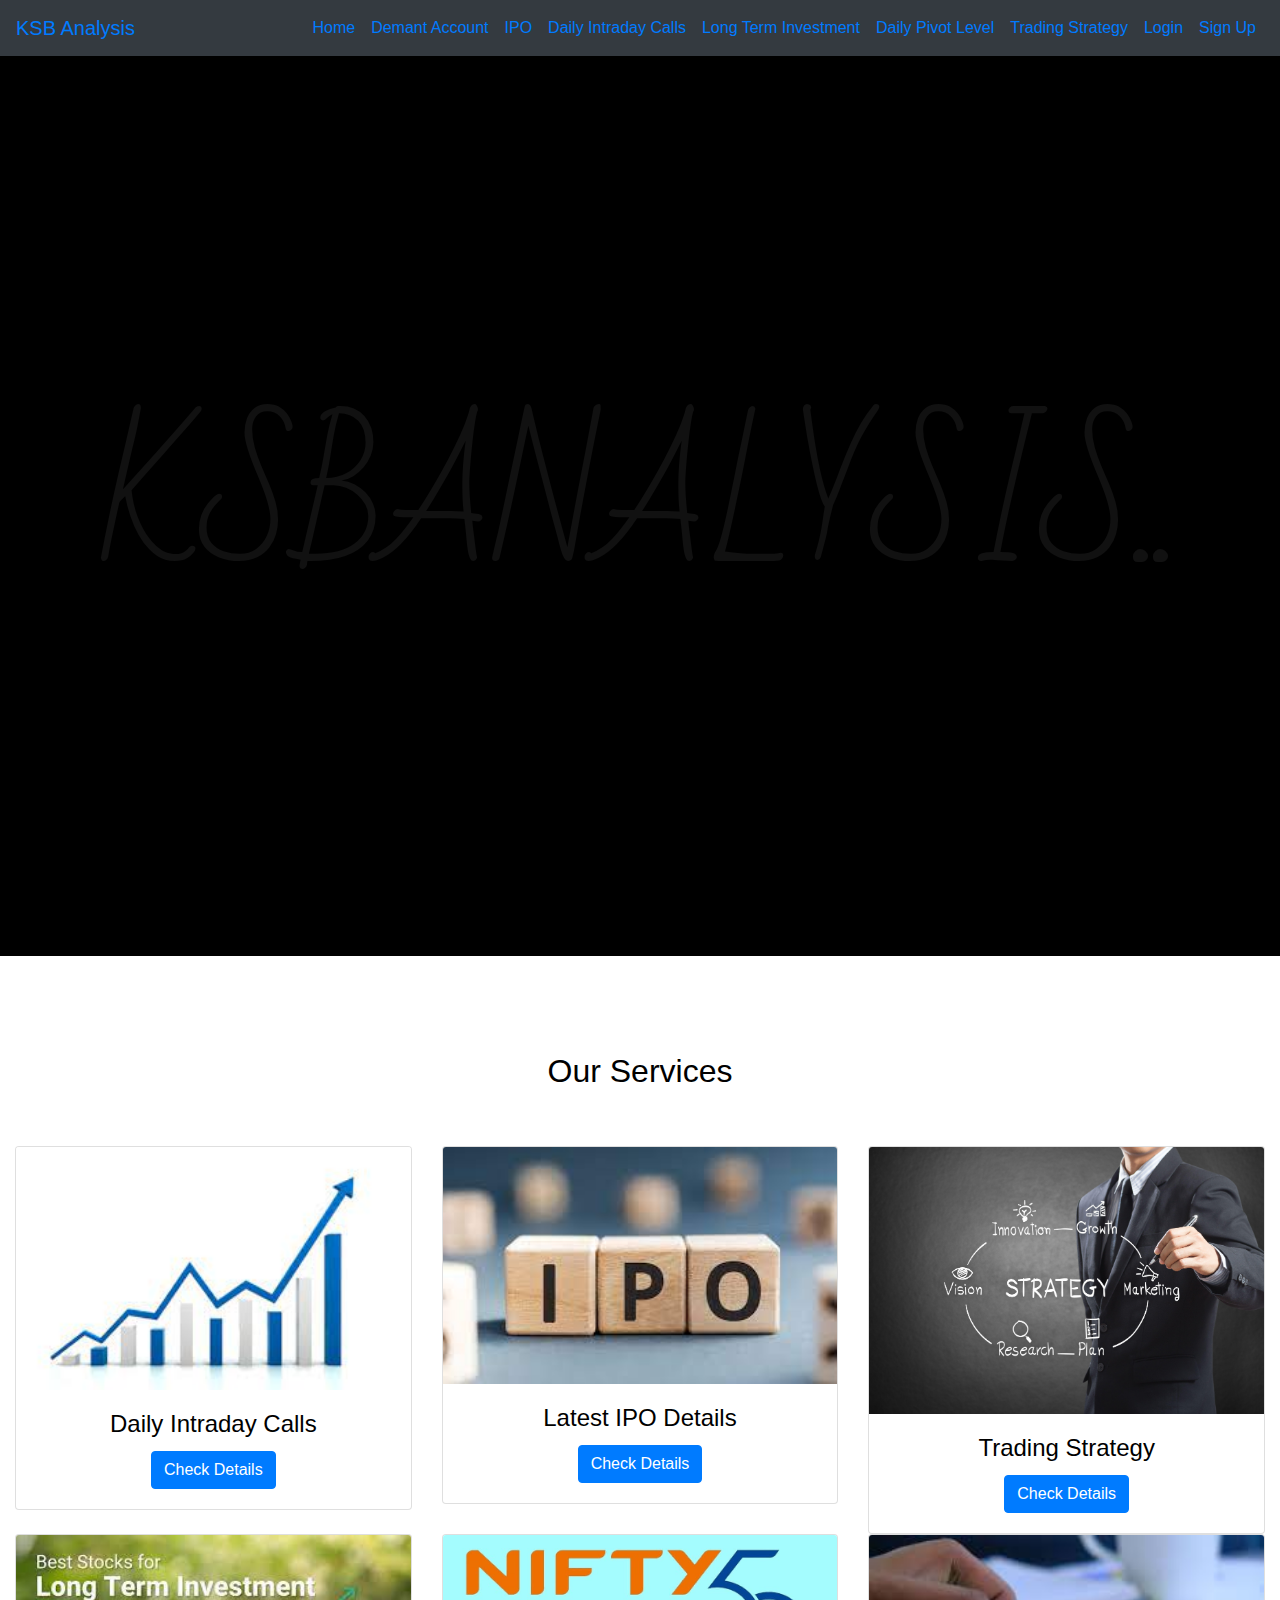
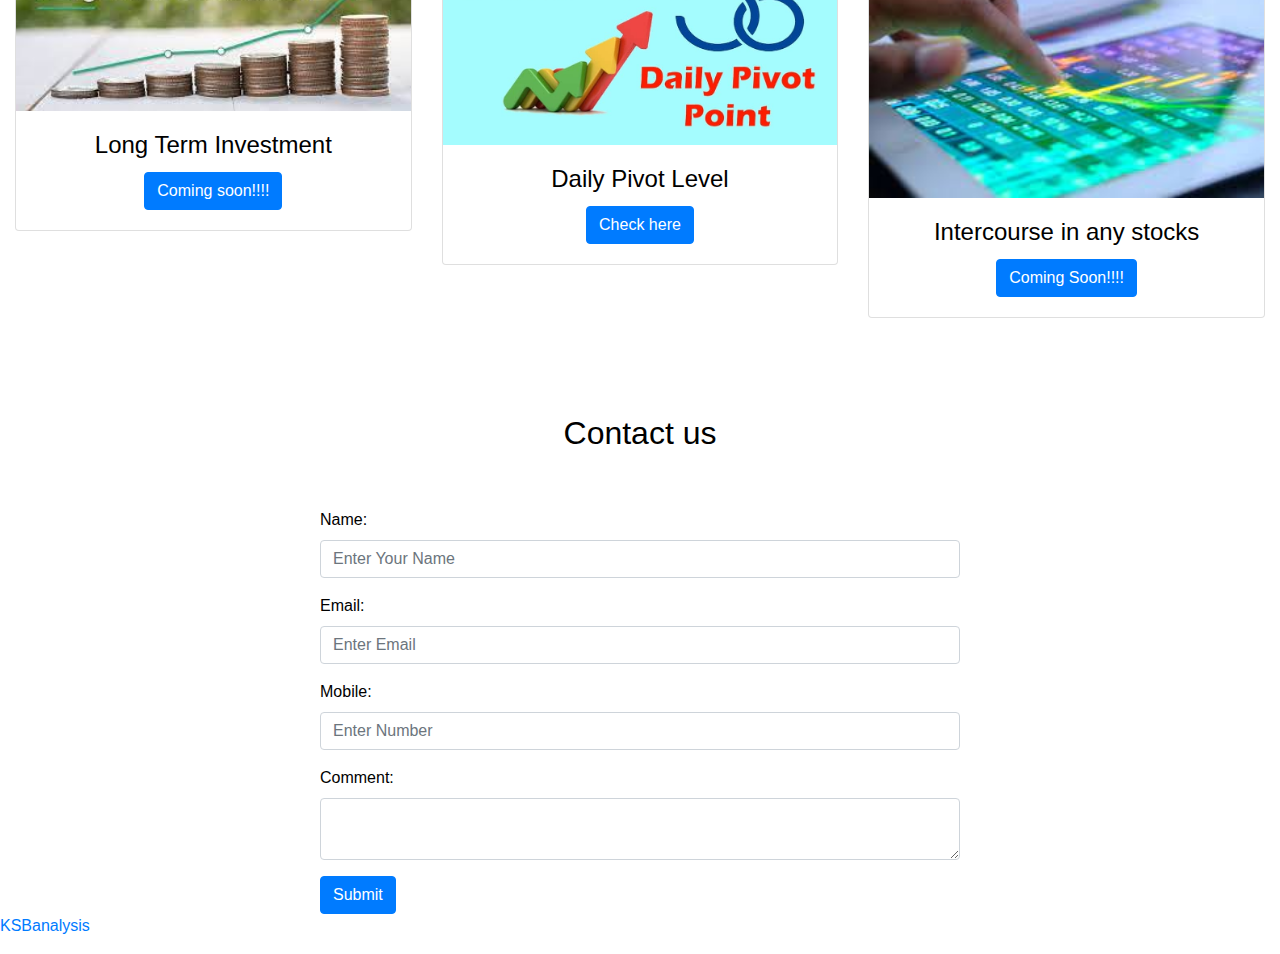
<file: index.html>
<!DOCTYPE html>
<!--
To change this license header, choose License Headers in Project Properties.
To change this template file, choose Tools | Templates
and open the template in the editor.
-->
<html>
    <head>
        <meta charset="UTF-8">
        <meta charset="utf-8">
  <meta name="viewport" content="width=device-width, initial-scale=1">
  <link rel="stylesheet" type="text/css"href="style.css">
  <link rel="stylesheet" href="test.css">
  <link rel="stylesheet" href="https://maxcdn.bootstrapcdn.com/bootstrap/4.5.2/css/bootstrap.min.css">
   <title></title>
   <style>
       .s1
       {
           margin-top: 0px;
           color: black;
               
       }
       .s2{
          margin-top: 10px;
           
       }
       .card-body{
           text-align: center;
           
       }
       .text-center{
           color: black;
       }
       
       
   </style>
    </head>
    <body>
      <div class="s">
       <nav class="navbar navbar-expand-lg navbar-blue bg-dark">
           <a class="navbar-brand"  href="index.php">KSB Analysis</a>
  <button class="navbar-toggler" type="button" data-toggle="collapse" data-target="#navbarSupportedContent" aria-controls="navbarSupportedContent" aria-expanded="false" aria-label="Toggle navigation">
    <span class="navbar-toggler-icon"></span>
  </button>
  <div class="collapse navbar-collapse" id="navbarSupportedContent">
    <ul class="navbar-nav ml-auto">
      <li class="nav-item active">
          <a class="nav-link" href="index.html">Home <span class="sr-only">(current)</span></a>
      </li>
      <li class="nav-item">
          <a class="nav-link" href="demat.html">Demant Account</a>
      </li>
      <li class="nav-item">
        
        
            <a class="nav-link" href="ipo.html">IPO</a>
      </li>
      <li class="nav-item">
      
          <a class="nav-link" href="intraday.html">Daily Intraday Calls</a>
          </li>
      <li class="nav-item">
          <a class="nav-link" href="#">Long Term Investment</a>
               </li>
      <li class="nav-item">
          <a class="nav-link" href="daily pivot level.html">Daily Pivot Level</a>
      </li>
      <li class="nav-item">
          <a class="nav-link" href="trading.html">Trading Strategy</a>
      </li>
       <li class="nav-item">
           <a class="nav-link" href="login.html">Login</a>
      </li>
       <li class="nav-item">
           <a class="nav-link" href=signup.html>Sign Up</a>
      </li>
    </ul>
   
  </div>
</nav>
        </div>


       




            
       
<div class="r" >
    <span>K</span>
    <span>S</span>
    <span>B</span>
    <span>A</span>
    <span>N</span>
    <span>A</span>
    <span>L</span>
    <span>Y</span>
    <span>S</span>
    <span>I</span>
    <span>S</span>
    <span>.</span>
    <span>.</span>
    
   
    
</div>
  
  
 
  <div class="s1">
        <section>
            <?php include 'about.php'; ?>
        </section>
        <section class="my-5">
            <div class="py-5">
                <h2 class="text-center">Our Services
            </div>
            <div class="container-fluid">
                <div class="row" class="s2">
                    <div class="col-lg-4 col-md-4 col-12">
                        <div class="card">
                            <img class="card-img-top" src="img/i1.jpg" alt="Card image">
  <div class="card-body">
    <h4 class="card-title">Daily Intraday Calls</h4>
    <a href="ipo1.php" class="btn btn-primary">Check Details</a>
  </div>
</div>
                    </div>
                    <div class="col-lg-4 col-md-4 col-12">
                        <div class="card">
                            <img class="card-img-top" src="img/i2.jpg" alt="Card image">
  <div class="card-body">
      <h4 class="card-title">Latest IPO Details</h4>    
      <a href="ipo.php" class="btn btn-primary">Check Details</a>
  </div>
</div>
                    </div>
      <div class="col-lg-4 col-md-4 col-12">
                        <div class="card">
                            <img class="card-img-top" src="img/i3.jpg" alt="Card image">
  <div class="card-body">
    <h4 class="card-title">Trading Strategy</h4>
    <a href="trading.php" class="btn btn-primary">Check Details</a>
  </div>
</div>
                    </div>
                    <div class="col-lg-4 col-md-4 col-12">
                        <div class="card">
                            <img class="card-img-top" src="img/i4.jpg" alt="Card image">
  <div class="card-body">
    <h4 class="card-title">Long Term Investment</h4>
    <a href="#" class="btn btn-primary">Coming soon!!!!</a>
  </div>
</div>
      
                </div>
           <div class="col-lg-4 col-md-4 col-12">
                        <div class="card">
                            <img class="card-img-top" src="img/i5.jpg" alt="Card image">
  <div class="card-body">
    <h4 class="card-title">Daily Pivot Level</h4>
    <a href="daily pivot level.php" class="btn btn-primary">Check here</a>
  </div>
</div>
           </div>
               <div class="col-lg-4 col-md-4 col-12">
                        <div class="card">
                            <img class="card-img-top" src="img/i6.jpg" alt="Card image">
  <div class="card-body">
    <h4 class="card-title">Intercourse in any stocks</h4>
    <a href="#" class="btn btn-primary">Coming Soon!!!!</a>
  </div>
</div>
         </div>
                </div> 
            
        </section>
        
        <section>
            <div class="py-5">
                <h2 class="text-center">Contact us</h2>                
            </div>
            <div class="w-50 m-auto">
                <form action="userinfo.php" method="post" >
  <div class="form-group">
    <label>Name:</label>
    <input type="text" name="user" class="form-control" placeholder="Enter Your Name" autocomplete="off">
  </div>
  <div class="form-group">
    <label>Email:</label>
    <input type="text" name="email" class="form-control" placeholder="Enter Email" autocomplete="off">
  </div>
     <div class="form-group">
    <label>Mobile:</label>
    <input type="text" name="mobile" class="form-control" placeholder="Enter Number" autocomplete="off">
  </div>
                     <div class="form-group">
    <label>Comment:</label>
    <textarea class="form-control" name="comment"></textarea>
  </div>
                    
 
  <button type="submit" class="btn btn-primary">Submit</button>
</form>
            </div>
        </section>
        
      <footer>
  
  <p><a href="footer.html">KSBanalysis</a></p>
</footer>
        <script src="https://ajax.googleapis.com/ajax/libs/jquery/3.5.1/jquery.min.js"></script>
  <script src="https://cdnjs.cloudflare.com/ajax/libs/popper.js/1.16.0/umd/popper.min.js"></script>
  <script src="https://maxcdn.bootstrapcdn.com/bootstrap/4.5.2/js/bootstrap.min.js"></script>
        
    </body>
</html>
</file>
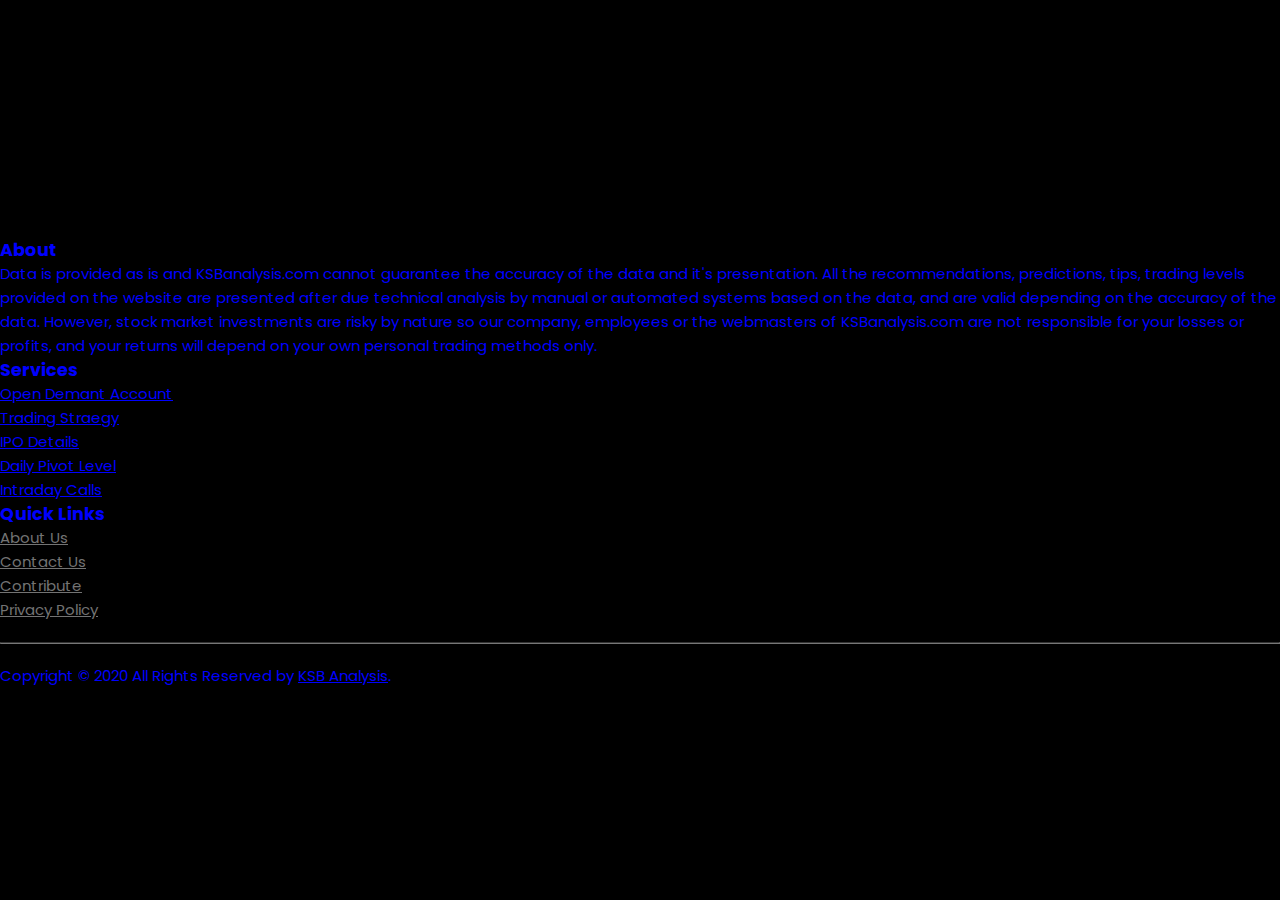
<file: footer.html>
<!DOCTYPE html>
<html>
<head>
    
    <meta name="viewport" content="width=device-width, initial-scale=1.0">
    <link rel="stylesheet" href="https://stackpath.bootstrapcdn.com/bootstrap/4.1.3/css/bootstrap.min.css" integrity="sha384-MCw98/SFnGE8fJT3GXwEOngsV7Zt27NXFoaoApmYm81iuXoPkFOJwJ8ERdknLPMO" crossorigin="anonymous">
    <link rel="stylesheet" href="https://cdnjs.cloudflare.com/ajax/libs/font-awesome/5.15.1/css/all.min.css" integrity="sha512-+4zCK9k+qNFUR5X+cKL9EIR+ZOhtIloNl9GIKS57V1MyNsYpYcUrUeQc9vNfzsWfV28IaLL3i96P9sdNyeRssA==" crossorigin="anonymous" />
    <link rel="stylesheet" href="footer.css">
</head>
<body> 
    <div class="f">
  <footer class="site-footer">
    <div class="container">
      <div class="row">
        <div class="col-sm-12 col-md-6">
          <h3>About</h3>
          <p class="text-justify"><p>Data is provided as is and KSBanalysis.com cannot guarantee the accuracy of the data and it's presentation.
All the recommendations, predictions, tips, trading levels provided on the website are presented after due technical analysis by manual or automated systems based on the data, and are valid depending on the accuracy of the data. However, stock market investments are risky by nature so our company, employees or the webmasters of KSBanalysis.com are not responsible for your losses or profits, and your returns will depend on your own personal trading methods only. </p></p>
        </div>

        <div class="col-6 col-md-3">
            <h3>Services</h3>
                <ul class="box">
                    <li><a href="demat.php">Open Demant Account</a></li>
                    <li><a href="trading.php">Trading Straegy</a></li>
                    <li><a href="ipo.php">IPO Details</a></li>
                    <li><a href="daily pivot level.php.php">Daily Pivot Level</a></li>
                    <li><a href="intraday.php.php">Intraday Calls</a></li>
                </ul>
         
        </div>

        <div class="col-6 col-md-3">
          <h3>Quick Links</h3>
          <ul class="footer-links">
            <li><a href="#">About Us</a></li>
            <li><a href="#">Contact Us</a></li>
            <li><a href="#">Contribute</a></li>
            <li><a href="#">Privacy Policy</a></li>
            
          </ul>
        </div>
      </div>
      <hr class="small">
    </div>
    <div class="container">
      <div class="row">
        <div class="col-md-8 col-sm-6 col-12">
          <p class="copyright-text">Copyright © 2020 All Rights Reserved by
              <a href="index.php">KSB Analysis</a>.
          </p>
        </div>
</file>
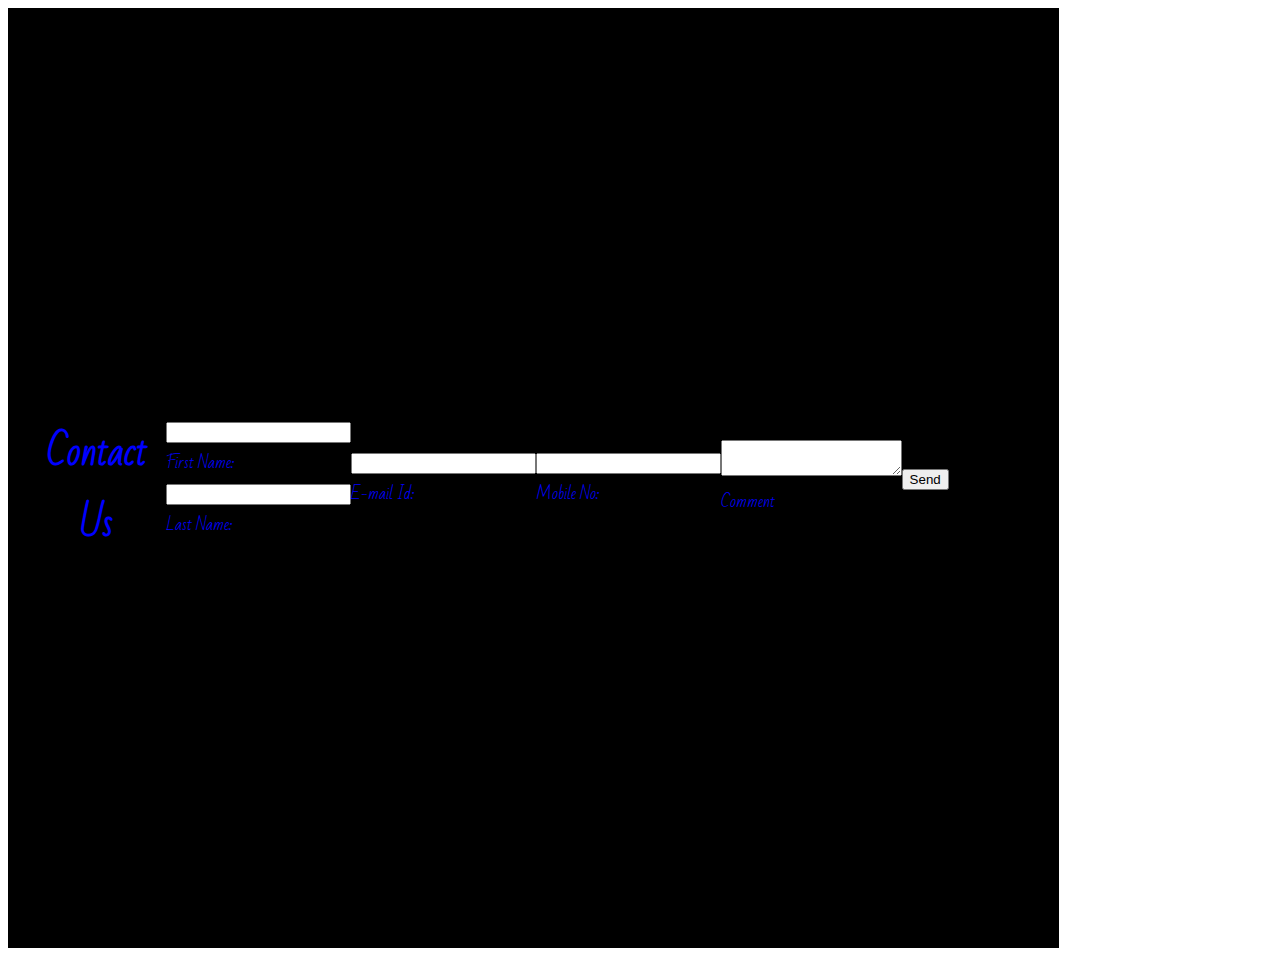
<file: test.html>
<!doctype html>
<html>
    <head>
        <meta charset="utf-8">
        <title>text</title>
        <link rel="stylesheet" href="test.css">
        
    </head>
    <body>
        <div class="m">
        
            <h2>Contact Us</h2>
            <div class="row100">
                <div class="col">
                    <div class="inptBox">
                        <input type="text" required="required">
                        <span class="text">First Name:</span> 
                        <span class="line"></span>
                    </div>
                </div>
                 <div class="col">
                    <div class="inptBox">
                        <input type="text" required="required">
                        <span class="text">Last Name:</span> 
                        <span class="line"></span>
                    </div>
                </div>
            </div>
            <div class="row100">
                 <div class="col">
                    <div class="inptBox">
                        <input type="text" required="required">
                        <span class="text">E-mail Id:</span> 
                        <span class="line"></span>
                    </div>
                </div>
            </div>
                 <div class="col">
                    <div class="inptBox">
                        <input type="text"  required="required">
                        <span class="text">Mobile No:</span> 
                        <span class="line"></span>
                    </div>
                </div>
            
            <div class="row100">
                 <div class="col">
                    <div class="inptBox textarea">
                        <textarea required="required"></textarea>
                        <span class="text">Comment</span> 
                        <span class="line"></span>
                    </div>
                 </div>
            </div>
            <div class="row100">
                <div class="col">
                    <input type="Submit" value="Send">
                        
                </div>
            </div>
        </div>
        
    </body></html>
</file>
<file: style.css>
/*
To change this license header, choose License Headers in Project Properties.
To change this template file, choose Tools | Templates
and open the template in the editor.
*/
/* 
    Created on : Mar 26, 2021, 10:42:28 PM
    Author     : compaq
*/
*{margin: 0; padding: 0; box-sizing: border-box;
}
.carousel-inner img{
    width: 50%;
    height: 50%;
    margin-left: 20px;
    margin-right: 20px;
    margin-bottom: 100px;
  }
  .aboutimg{
      width: 100%;
      height: 250px !important
  }
  .trade{
      padding:100%;
  }
  
  .btn-group {
  background-color: #4CAF50; /* Green background */
  border: 1px solid green; /* Green border */
  color: white; /* White text */
  padding: 30px; /* Some padding */
  cursor: pointer; /* Pointer/hand icon */
  float: left; /* Float the buttons side by side */
}

/* Clear floats (clearfix hack) */
.btn-group:after {
  content: "";
  clear: both;
  display: table;
  padding: 30px;
   max-width: 500px;
  margin: auto;
}



/* Add a background color on hover */
.btn-group button:hover {
  background-color: #3e8e41;
}
</file>
<file: test.css>
@import url('https://fonts.googleapis.com/css?family=Bad+Script');

.r{
    margin: 0;
    padding: 0;
    display: flex;
    justify-content: center;
    align-items: center;
    height: 100vh;
    background: #000;
    
    font-family: 'Bad Script',cursive
        
}
.r{
    margin: 0;
    padding: 0;
    color: #111;
    font-size: 10em;
}
.r span
{
    display: table-cell;
    margin: 0;
    padding: 0;
    animation:animate 2s linear infinite;
    
}
.r span:nth-child(1)
{
    animation-delay: 0s;
}
.r span:nth-child(2)
{
    animation-delay: 0.25s;
}.r span:nth-child(3)
{
    animation-delay: 0.5s;
}.r span:nth-child(4)
{
    animation-delay: 0.75s;
}.r span:nth-child(5)
{
    animation-delay: 1s;
}.r span:nth-child(6)
{
    animation-delay: 1.25s;
}.r span:nth-child(7)
{
    animation-delay: 1.5s;
}
.r span:nth-child(8)
{
    animation-delay: 1.75s;
}
.r span:nth-child(9)
{
    animation-delay: 2s;
}
.r span:nth-child(10)
{
    animation-delay: 2.25s;
}
.r span:nth-child(11)
{
    animation-delay: 2.5s;
}
.r span:nth-child(12)
{
    animation-delay: 2.75s;
}
.r span:nth-child(13)
{
    animation-delay: 3s;
}

@keyframes animate
{
    0%,100%
    {
        color: #fff;
        filter:blur(2px);
        text-shadow:0 0 10px #00b3ff,
            0 0 20px #00b3ff,
            0 0 40px #00b3ff,
            0 0 80px #00b3ff,
            0 0 120px #00b3ff,
            0 0 200px #00b3ff,
            0 0 300px #00b3ff,
            0 0 400px #00b3ff;
        0 0 500px #00b3ff;
        0 0 600px #00b3ff;
        0 0 700px #00b3ff;
        0 0 800px #00b3ff;
        0 0 900px #00b3ff;
    }
    5%,95%
    {
        color: #111;
        filter:blur(0px);
        text-shadow:0 0 10px none;
    }
}

.m{
     margin: 0;
    padding: 0;
    display: flex;
    justify-content: center;
    align-items: center;
    height: 100vh;
    background: #000;
    color: blue;
    
    font-family: 'Bad Script',cursive
}
.m{
    width: 80%;
    padding: 20px;
}
.m h2{
    width: 100%;
    color: blue;
    font-size: 36px;
    text-align:center;
    margin-bottom: 10px;
}
.m .row100{
    position: relative;
    width: 100%;
    display: grid;
    grid-template-columns:repeat(autofit.minmax(300px,1fr))
}
</file>
<file: footer.css>
@import url('https://fonts.googleapis.com/css2?family=Poppins:wght@200;300;400;500;600;700;800;900&display=swap');
*{
    margin:0;
    padding:0;
    box-sizing: border-box;
}
.f{
    font-family: 'Poppins', sans-serif;
    min-height: 100vh;
    display: flex;
    align-items: center;
    justify-content: center;
background-color: black;   
}
.site-footer {
  background-color: black;
  padding: 45px 0 20px;
  font-size: 15px;
  line-height: 24px;
  color: blue;
  border-radius: 12px;
  box-shadow: 0 10px 20px rgba(0,0,0,0.5);
}
.site-footer hr {
  border-top-color: #bbb;
  opacity: 0.5;
}
.site-footer hr.small {
  margin: 20px 0;
}
.site-footer h6 {
  color: blue;
  font-size: 16px;
  text-transform: uppercase;
  margin-top: 5px;
  letter-spacing: 2px;
}
.site-footer a {
  color: blue;
}
.site-footer a:hover {
  color: blue;
  text-decoration: none;
} 
.footer-links {
  padding-left: 0;
  list-style: none;
}
.footer-links li {
  display: block;
}
.footer-links a {
  color: #737373;
}
.footer-links a:active,
.footer-links a:focus,
.footer-links a:hover {
  color: #fff;
  text-decoration: none;
} 
.site-footer .social-icons {
  text-align: right;
}
.site-footer .social-icons a {
  width: 40px;
  height: 40px;
  line-height: 40px;
  margin-left: 6px;
  margin-right: 0;
  border-radius: 100%;
  background-color: #33353d;
}
.copyright-text {
  margin: 0;
}
@media (max-width: 991px) {
  .site-footer [class^="col-"] {
    margin-bottom: 30px;
  }
}
@media (max-width: 767px) {
  .site-footer {
    padding-bottom: 0;
  }
  .site-footer .copyright-text,
  .site-footer .social-icons {
    text-align: center;
  }
}
.social-icons {
  padding-left: 0;
  margin-bottom: 0;
  list-style: none;
}
.social-icons li {
  display: inline-block;
  margin-bottom: 4px;
} 
.social-icons a {
  background-color: #eceeef;
  color: #818a91;
  font-size: 16px;
  display: inline-block;
  line-height: 44px;
  width: 44px;
  height: 44px;
  text-align: center;
  margin-right: 8px;
  border-radius: 100%;
  -webkit-transition: all 0.2s linear;
  -o-transition: all 0.2s linear;
  transition: all 0.2s linear;
}
.social-icons a:active,
.social-icons a:focus,
.social-icons a:hover {
  color: #fff;
  background-color: #29aafe;
} 
.social-icons a.facebook:hover {
  background-color: #3b5998;
}
.social-icons a.twitter:hover {
  background-color: #00aced;
}
.social-icons a.linkedin:hover {
  background-color: #007bb6;
}
.social-icons a.dribbble:hover {
  background-color: #ea4c89;
}
</file>
